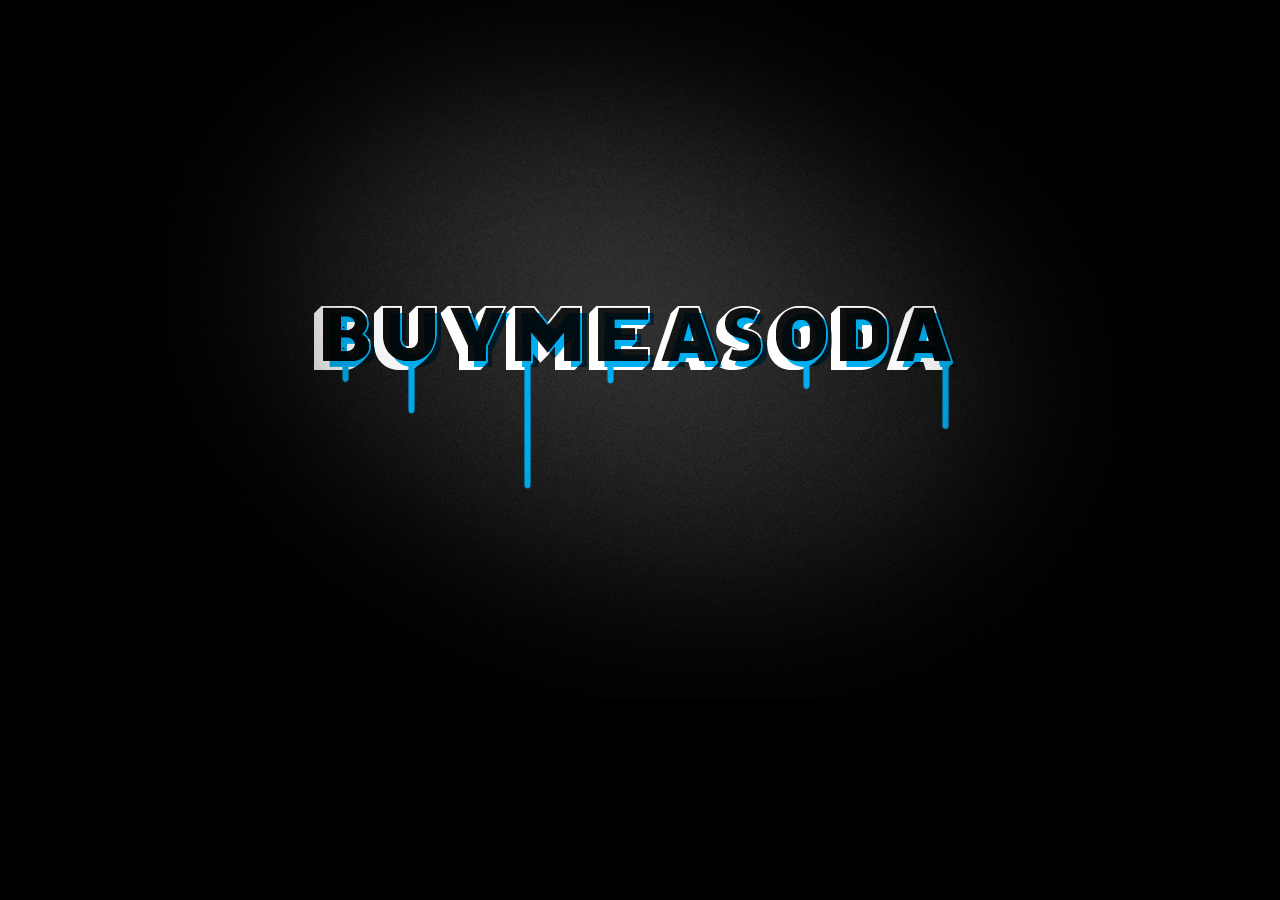
<file: index.html>
<!DOCTYPE html>
<html lang="en">

    <meta charset="utf-8">
    <title>Buymeasoda - Ian Hill</title>
    <link rel="stylesheet" href="css/base.css">

</head>
<body>

<div class="splish">
    <a href="http://www.buymeasoda.com/">Buymeasoda - Ian Hill</a>
</div>

</body>
</html>
</file>
<file: css/base.css>
body {
    margin: 0;
    padding: 0;
    text-align: center;
    background-color: #000;
}

.splish {
    width: 958px;
    height: 700px;
    margin: 0 auto;
    background-image: url('../images/buymeasoda-was-here.jpg');
    background-repeat: no-repeat;
    position: relative;
}

.splish a {
    position: absolute;
    top: 298px;
    left: 144px;
    width: 655px;
    height: 80px;
    text-indent: -999px;
    overflow: hidden;
}
</file>
